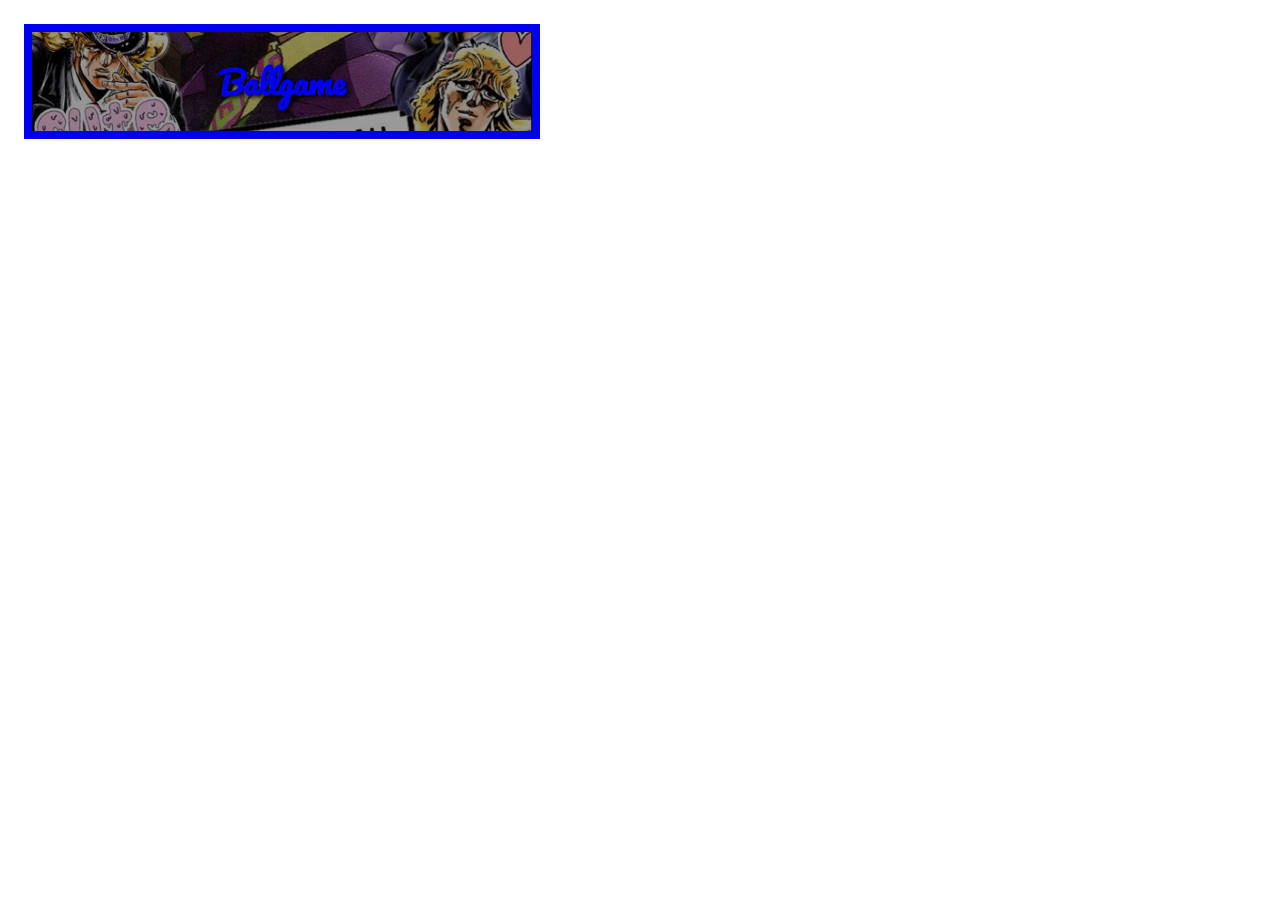
<file: index.html>
<!DOCTYPE html>
<html lang="en">
  <head>
    <link rel="stylesheet" href="css/main-style.css" />

    <meta charset="UTF-8" />
    <meta http-equiv="X-UA-Compatible" content="IE=edge" />
    <meta name="viewport" content="width=device-width, initial-scale=1.0" />
    <title>Gh4sstly</title>
  </head>
  <body>
    <div class="buttons">
      <a href="/ballgame.html">
        <div class="button">
          <h1>Ballgame</h1>
        </div>
      </a>
    </div>
  </body>
</html>
</file>
<file: css/main-style.css>
@import url(https://fonts.googleapis.com/css?family=Pacifico);

a {
  text-decoration: none;
}

.buttons {
  display: flex;
  flex-direction: column;
  gap: 1rem;
  padding: 1rem;
}

.button {
  display: flex;
  justify-content: center;
  position: relative;
  max-width: 500px;
  min-width: 240px;
  border-style: solid;
  border-width: 0.5rem;
  background-image: url("/assets/speedwagonbg.jpg");
  background-size: cover;
  background-position: center;
  background-repeat: no-repeat;
  animation: rainbow-border 5s infinite;
  transition: all 0.2s ease-in-out;
}

.button:hover {
  transform: scale(105%);
}

.button:after {
  content: "";
  position: absolute;
  width: 100%;
  height: 100%;
  background-color: rgba(0, 0, 0, 0.4);
}

.button h1 {
  font-family: "Pacifico", cursive;
  text-decoration: none;
  animation: rainbow 5s infinite;
  text-shadow: 2px 2px 4px #000000;
  z-index: 1000;
}

@keyframes rainbow {
  0% {
    color: orange;
  }
  10% {
    color: purple;
  }
  20% {
    color: red;
  }
  30% {
    color: CadetBlue;
  }
  40% {
    color: yellow;
  }
  50% {
    color: coral;
  }
  60% {
    color: green;
  }
  70% {
    color: cyan;
  }
  80% {
    color: DeepPink;
  }
  90% {
    color: DodgerBlue;
  }
  100% {
    color: orange;
  }
}

@keyframes rainbow-border {
  0% {
    border-color: orange;
  }
  10% {
    border-color: purple;
  }
  20% {
    border-color: red;
  }
  30% {
    border-color: CadetBlue;
  }
  40% {
    border-color: yellow;
  }
  50% {
    border-color: coral;
  }
  60% {
    border-color: green;
  }
  70% {
    border-color: cyan;
  }
  80% {
    border-color: DeepPink;
  }
  90% {
    border-color: DodgerBlue;
  }
  100% {
    border-color: orange;
  }
}
</file>
